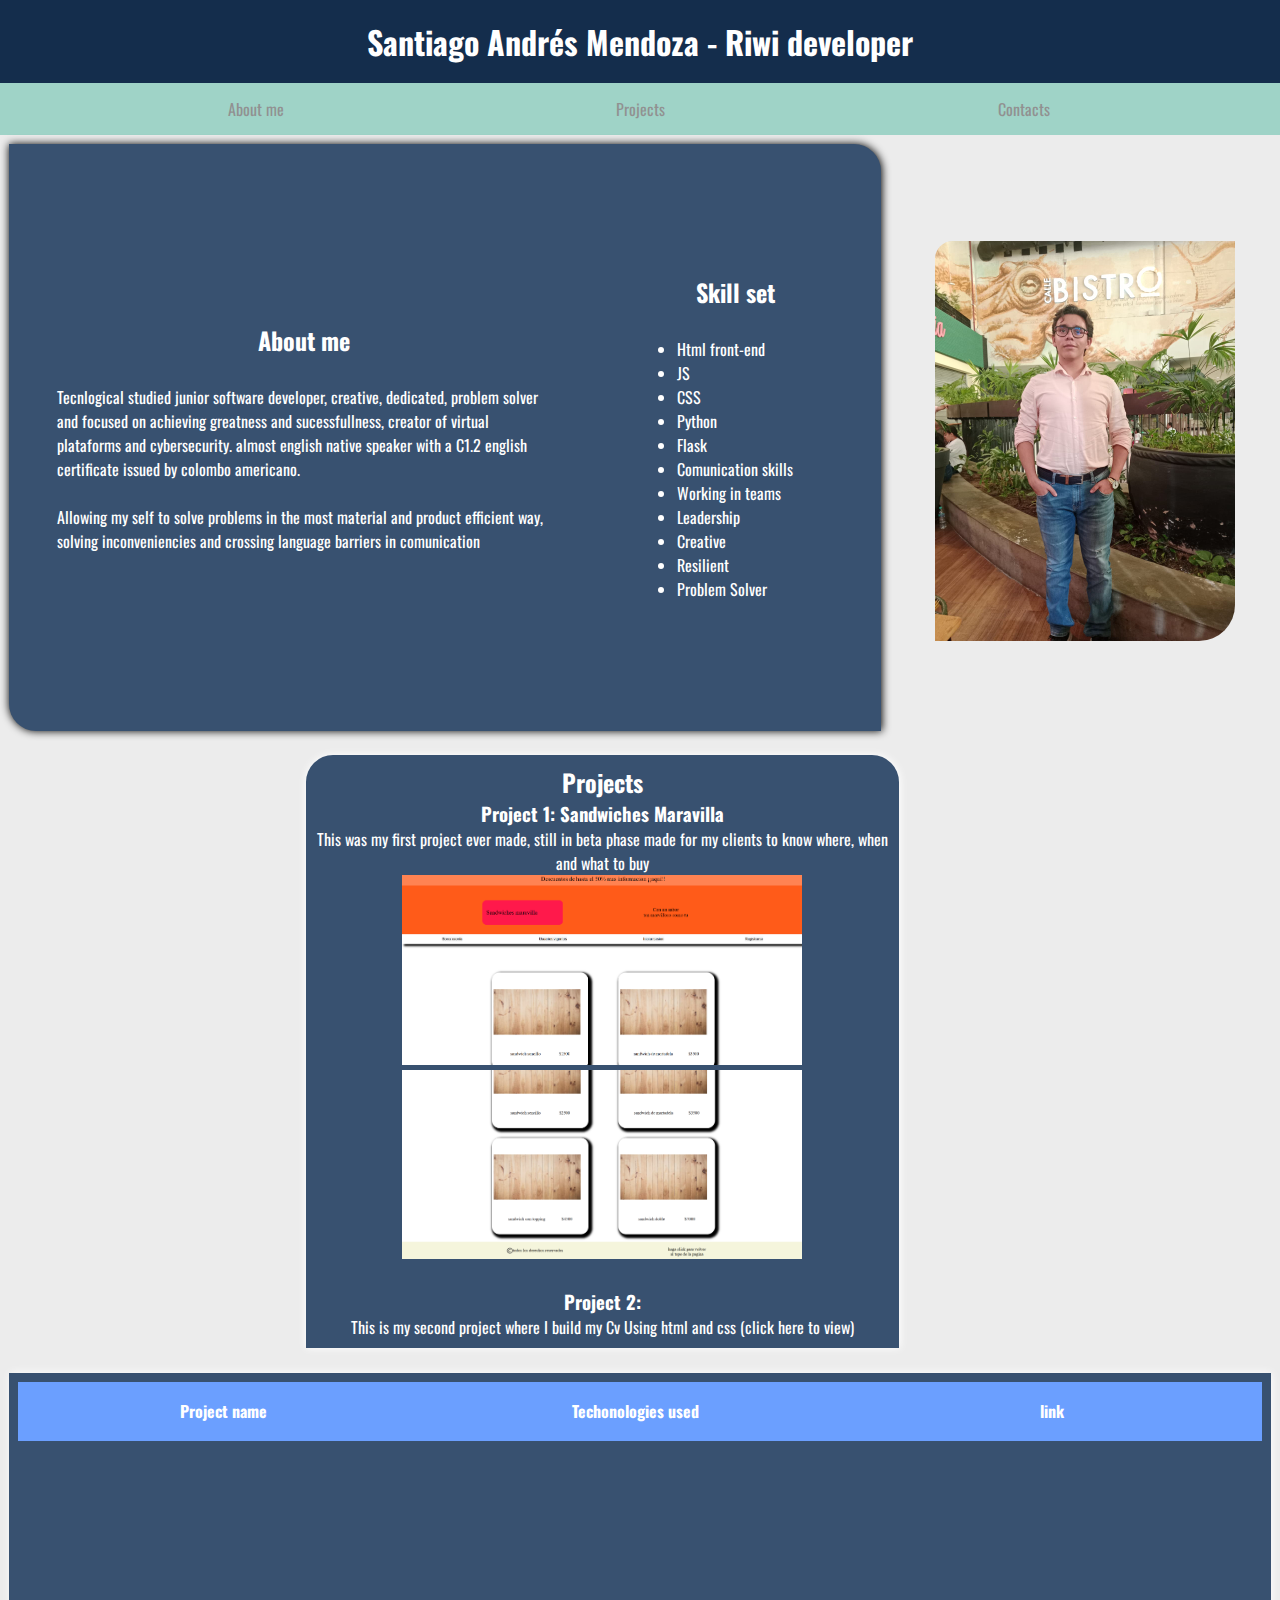
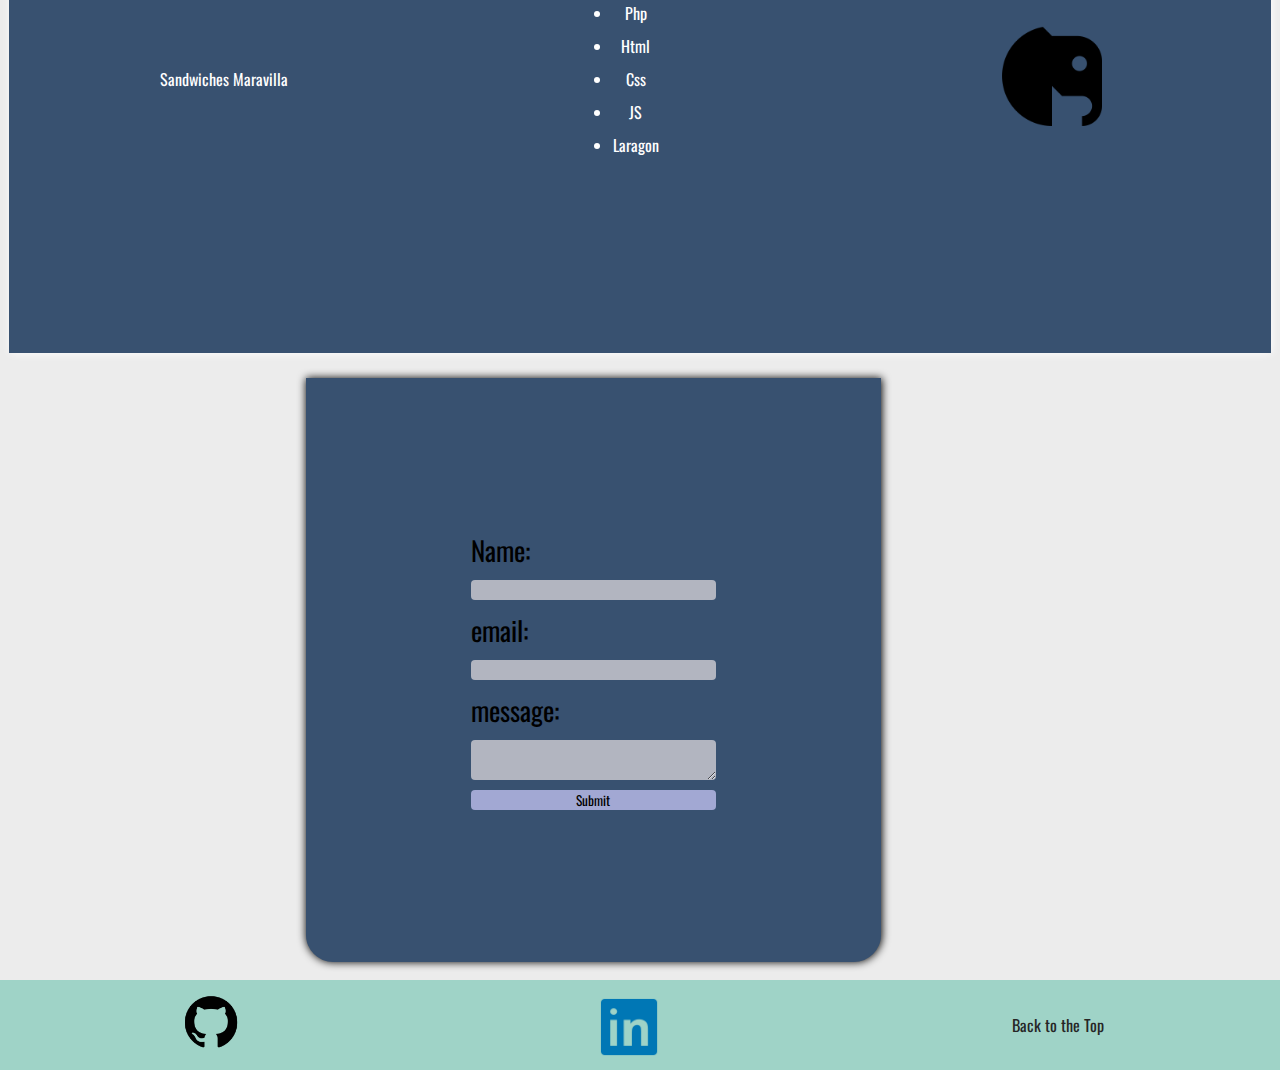
<file: Module 2/week 1/Poryect html CV/index.html>
<!DOCTYPE html>
<html lang="en">
<head>
    <meta charset="UTF-8">
    <meta name="viewport" content="width=device-width, initial-scale=1.0">
    <link rel="stylesheet" href="./style.css">
    <title>My Personal Portafolio</title>
    <meta name="description" content="Personal Portafolio of Santiago Mendoza as a Riwi developer">
</head>
<body>
    <header>

        <h1>Santiago Andrés Mendoza - Riwi developer</h1>
        <nav class="nav_bar">
            <a href="#aboutme">About me</a>
            <a href="#Projects">Projects</a>
            <a href="#Bottom">Contacts</a>

        </nav>
    </header>

    <main>


        <div class = "pfp">
            <img  src="./assets/cv_img.jpg" alt="Santiago Mendoza" height="400">
        </div>
        
        <section class="section1">
            <div class="content_grid">

                <div  id= "insider_main" class="content_box">
                    <h2 id="aboutme">About me</h2>
                    <p>Tecnlogical studied junior software developer, creative, dedicated, problem solver and focused on achieving greatness and sucessfullness, creator of virtual plataforms and cybersecurity.
                        almost english native speaker with a C1.2 english certificate issued by colombo americano.
                    </p>
                    <br>
                    <p>
                        Allowing my self to solve problems in the most material and product efficient way, solving inconveniencies and crossing language barriers in comunication
                    </p>
                </div>

                <div id="insider_main2" class="content_box">
                
                    <h2 id="aboutme2">Skill set</h2>
                    <ul>
                        <li>Html front-end</li>
                        <li>JS</li>
                        <li>CSS</li>
                        <li>Python</li>
                        <li>Flask</li>
                        <li>Comunication skills</li>
                        <li>Working in teams</li>
                        <li>Leadership</li>
                        <li>Creative</li>
                        <li>Resilient</li>
                        <li>Problem Solver</li>
                    </ul>
                
                    </div>
                


            
                
                
                
            </div>
        </section>

        <section  id="insider_main3" class="content_box">
            <h2 id="Projects">Projects</h2>
            <div class="content_container">
                <div>
                    <h3>Project 1: Sandwiches Maravilla</h3>
                    <div>
                        <p class="1st_text">This was my first project ever made, still in beta phase made for my clients to know where, when and what to buy</p>
                        <img src="./assets/project_bottom.png" alt="Top of the page project" width="400">
                        <img src="./assets/project_top.png" alt="Bottom of the page project" width="400">
                    </div>
                </div>
                <br>
                <div>
                    <h3>Project 2:</h3>
                    <p>This  is my second project where I build my Cv Using html and css (click <a href="#top">here</a> to view)</p>
                </div>
                

                </div>
        </section>

        <section class="section2">
            <div>
                <table id = "the_table" class="main_table">
                    
                    <tr>
                        <th>Project name</th>
                        <th>Techonologies used</th>
                        <th>link</th>
                    </tr>
                    <tr>
                        <td id="content_class4" class = "content_table">Sandwiches Maravilla</td>
                        <td id="content_class3" class = "content_table">
                            <ul>
                                <li class="elements1">Php</li>
                                <li class="elements2">Html</li>
                                <li class="elements3">Css</li>
                                <li class="elements4">JS</li>
                                <li class="elements5">Laragon</li>
                            </ul>
                        </td>
                        <td id="content_class2" class = "content_table"><a href="#" target="_blank"><img src="./assets/php_elephant_icon_124889.png" alt="php logo" width="100"></a></td>
                    </tr>
                    

                    
                </table>
            </div>
        </section>
        <section class="section3">
            <form action="/send" method="post" id="formulary_id">
                <label for="name">Name:</label>
                <input type="text" id="name" name="name" required>
                
            
                <label for="email">email:</label>
                <input type="text" id="email" name="email"  required >
                
            
                <label for="message">message:</label>
                <textarea type="text" id="message" name="message" required></textarea>

                <input type="submit" name="submit" id="submit_button">
            </form>
        </section>
    </main>
    
    <footer id="Bottom">
        <p class="bottom1"><a href="https://github.com/Windtheking" target="_blank"><img src="./assets/github_git_icon_145985.png" alt="" height="70"></a></p>
        <p class="bottom2"><a href="www.linkedin.com/in/santiag0-m3ndoza" target="_blank"><img src="./assets/in_linked_linkedin_media_social_icon_124259.png" alt="" height="60"></a></p>
        <p class="bottom3"><a href="#top">Back to the Top</a></p>
    </footer>
    
    <script src="./logic.js"></script>
</body>
</html>
</file>
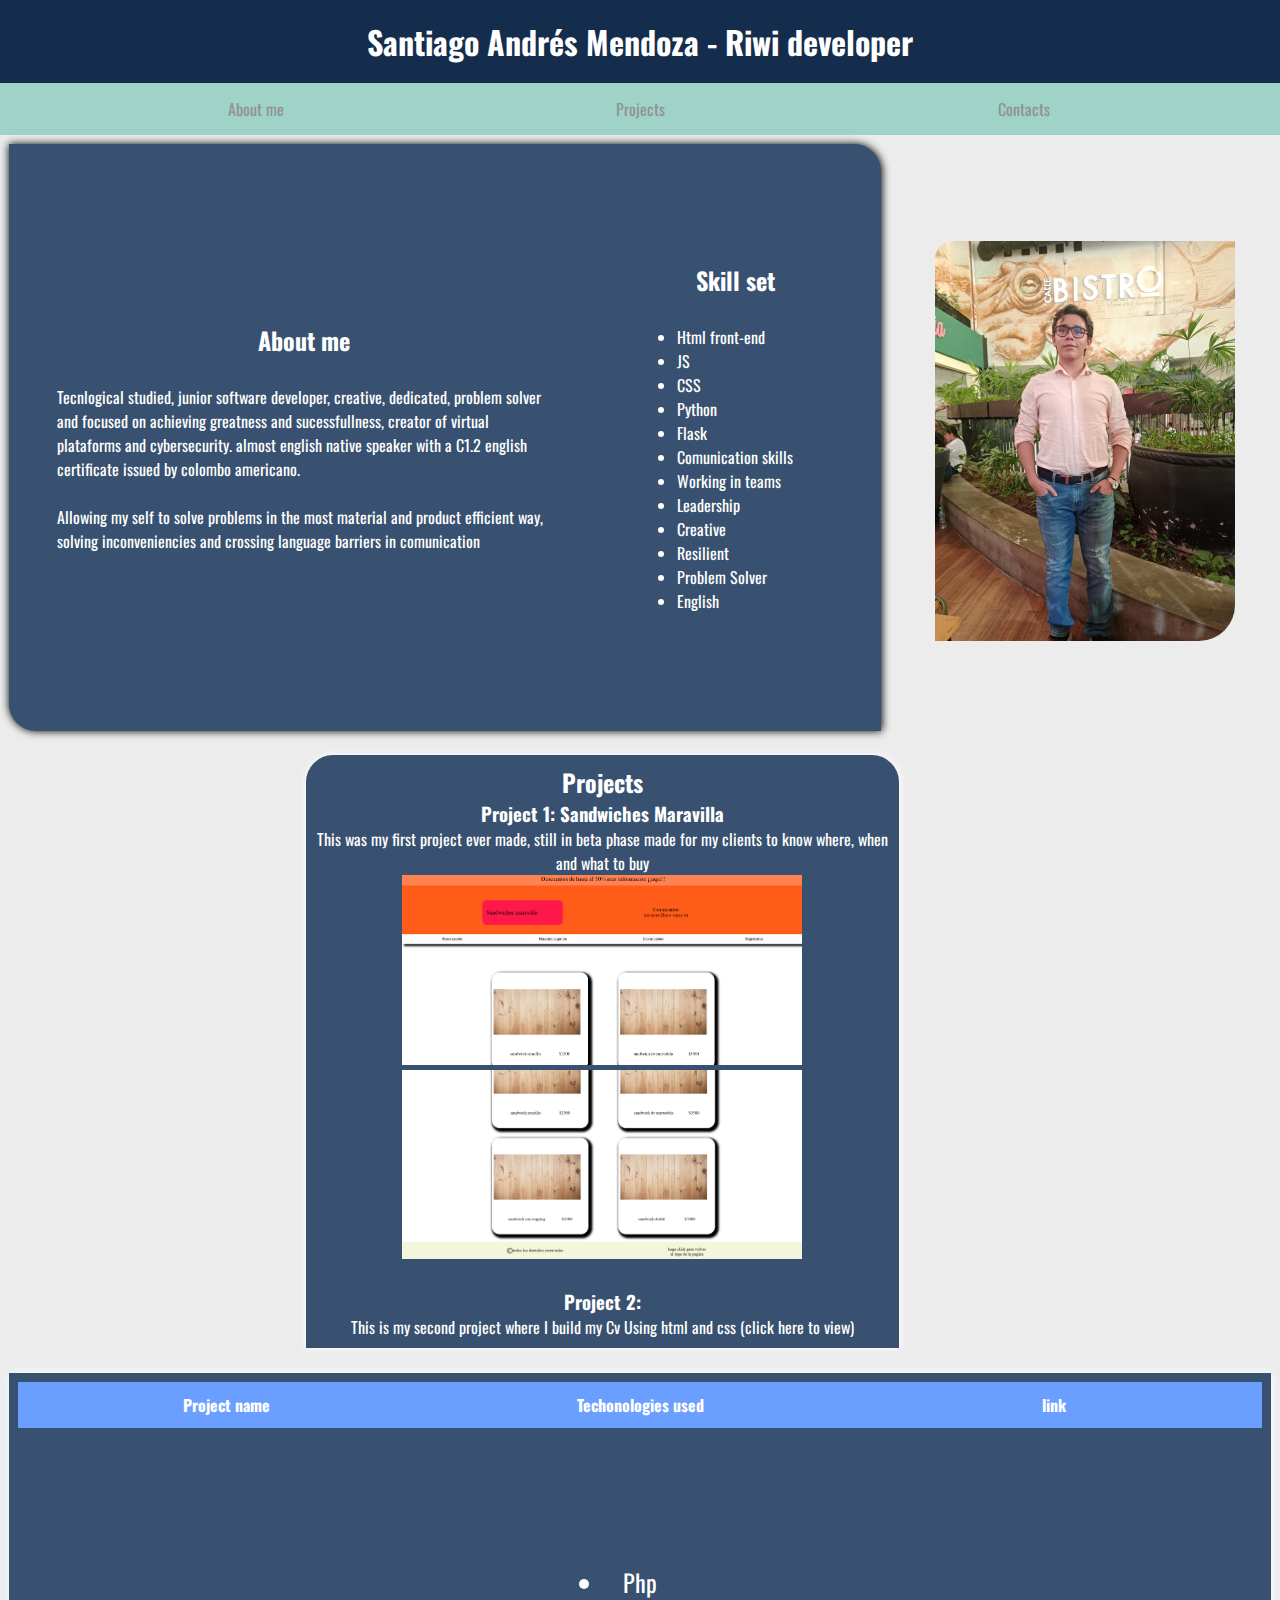
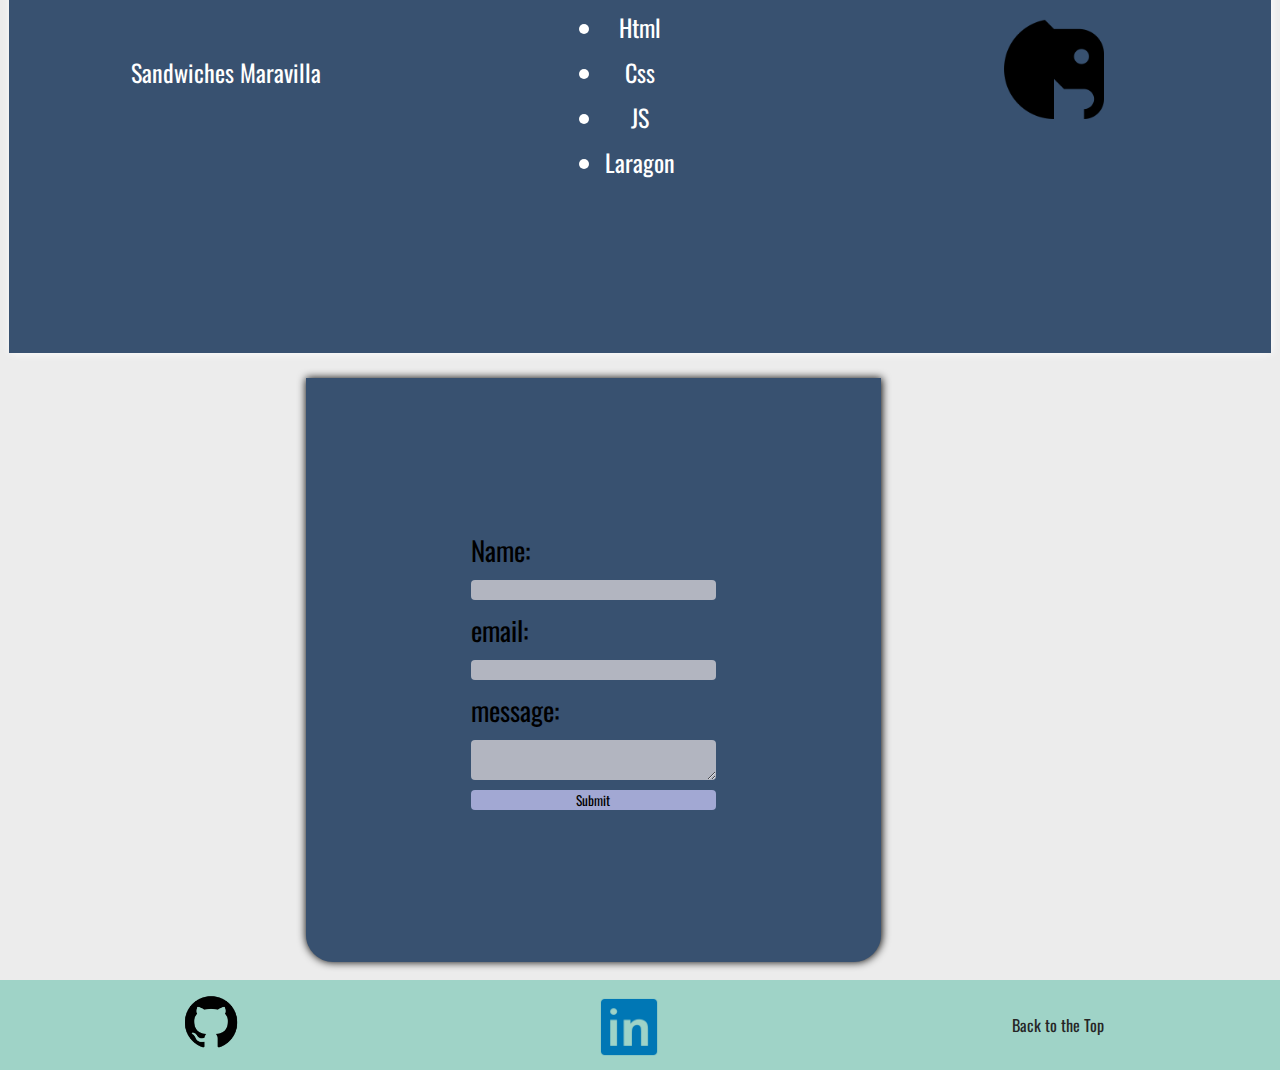
<file: Module 2/week 2/Poryect html CV (Css ninja)/index.html>
<!DOCTYPE html>
<html lang="en">
<head>
    <meta charset="UTF-8">
    <meta name="viewport" content="width=device-width, initial-scale=1.0">
    <link rel="stylesheet" href="./ninjastyle.css">
    <title>Css ninja</title>
    <meta name="description" content="Personal Portafolio of Santiago Mendoza as a Riwi developer">
</head>
<body>

    <!--Header for presentation of the coder and a nav bar for browsing -->
    <header>

        <h1>Santiago Andrés Mendoza - Riwi developer</h1>
        <nav class="nav_bar">
            <a href="#aboutme">About me</a>
            <a href="#Projects">Projects</a>
            <a href="#Bottom">Contacts</a>

        </nav>
    </header>

    <!--Main for content inside the CV -->
    <main>

        <!-- curriculum vitae profile picture-->
        <div class = "pfp">
            <img  src="./assets/cv_img.jpg" alt="Santiago Mendoza" height="400">
        </div>
        
        <!-- about me section for important information-->
        <section class="section1">


            <div class="content_grid">
                <!-- Information about my especialities and personality-->
                <div  id= "insider_main" class="content_box">
                    <h2 id="aboutme">About me</h2>
                    <p>Tecnlogical studied, junior software developer, creative, dedicated, problem solver and focused on achieving greatness and sucessfullness, creator of virtual plataforms and cybersecurity.
                        almost english native speaker with a C1.2 english certificate issued by colombo americano.
                    </p>
                    <br>
                    <p>
                        Allowing my self to solve problems in the most material and product efficient way, solving inconveniencies and crossing language barriers in comunication
                    </p>
                </div>
                <!-- List of known technlogies -->
                <div id="insider_main2" class="content_box">
                
                    <h2 id="aboutme2">Skill set</h2>
                    <ul>
                        <li>Html front-end</li>
                        <li>JS</li>
                        <li>CSS</li>
                        <li>Python</li>
                        <li>Flask</li>
                        <li>Comunication skills</li>
                        <li>Working in teams</li>
                        <li>Leadership</li>
                        <li>Creative</li>
                        <li>Resilient</li>
                        <li>Problem Solver</li>
                        <li>English</li>
                    </ul>
                    </div>
                


            
                
                
                
            </div>
        </section>

        <!-- Insider section, Section for done projects and a little explpanation-->
        <section  id="insider_main3" class="content_box">
            <h2 id="Projects">Projects</h2>
            <div class="content_container">
                <div>
                    <h3 id="second_h3">Project 1: Sandwiches Maravilla</h3>
                    <div>
                        <p class="1st_text">This was my first project ever made, still in beta phase made for my clients to know where, when and what to buy</p>
                        <img src="./assets/project_bottom.png" alt="Top of the page project" width="400">
                        <img src="./assets/project_top.png" alt="Bottom of the page project" width="400">
                    </div>
                </div>
                <br>
                <div>
                    <h3>Project 2:</h3>
                    <p>This  is my second project where I build my Cv Using html and css (click <a href="#top">here</a> to view)</p>
                </div>
                

                </div>
        </section>

        <!--Table for projects and tools used for them-->
        <section class="section2">
            <div>  
                <table id = "the_table" class="main_table">
                    <!-- table composition -->
                    <tr>
                        <th>Project name</th>
                        <th>Techonologies used</th>
                        <th>link</th>
                    </tr>

                    <!--List of tools used for the project-->
                    <tr>
                        <td id="content_class4" class = "content_table">Sandwiches Maravilla</td>
                        <td id="content_class3" class = "content_table">
                            <ul>
                                <li class="elements1">Php</li>
                                <li class="elements2">Html</li>
                                <li class="elements3">Css</li>
                                <li class="elements4">JS</li>
                                <li class="elements5">Laragon</li>
                            </ul>
                        </td>
                        <td id="content_class2" class = "content_table"><a href="#" target="_blank"><img src="./assets/php_elephant_icon_124889.png" alt="php logo" width="100"></a></td>
                    </tr>
                    

                    
                </table>
            </div>
        </section>

        <!-- Message section, for contacting porpouses-->
        <section class="section3">
            <form action="/send" method="post" id="formulary_id">
                <label for="name">Name:</label>
                <input type="text" id="name" name="name" required>
                
            
                <label for="email">email:</label>
                <input type="text" id="email" name="email"  required >
                
            
                <label for="message">message:</label>
                <textarea type="text" id="message" name="message" required></textarea>

                <input type="submit" name="submit" id="submit_button">
            </form>
        </section>
    </main>
    
    <!-- Footer for acces to my social media-->
    <footer id="Bottom">
        <p class="bottom1"><a href="https://github.com/Windtheking" target="_blank"><img src="./assets/github_git_icon_145985.png" alt="" height="70"></a></p>
        <p class="bottom2"><a href="www.linkedin.com/in/santiag0-m3ndoza" target="_blank"><img src="./assets/in_linked_linkedin_media_social_icon_124259.png" alt="" height="60"></a></p>
        <p class="bottom3"><a href="#top">Back to the Top</a></p>
    </footer>
    

    <!--Not working js file -->
    <script src="./logic.js"></script>
</body>
</html>
</file>
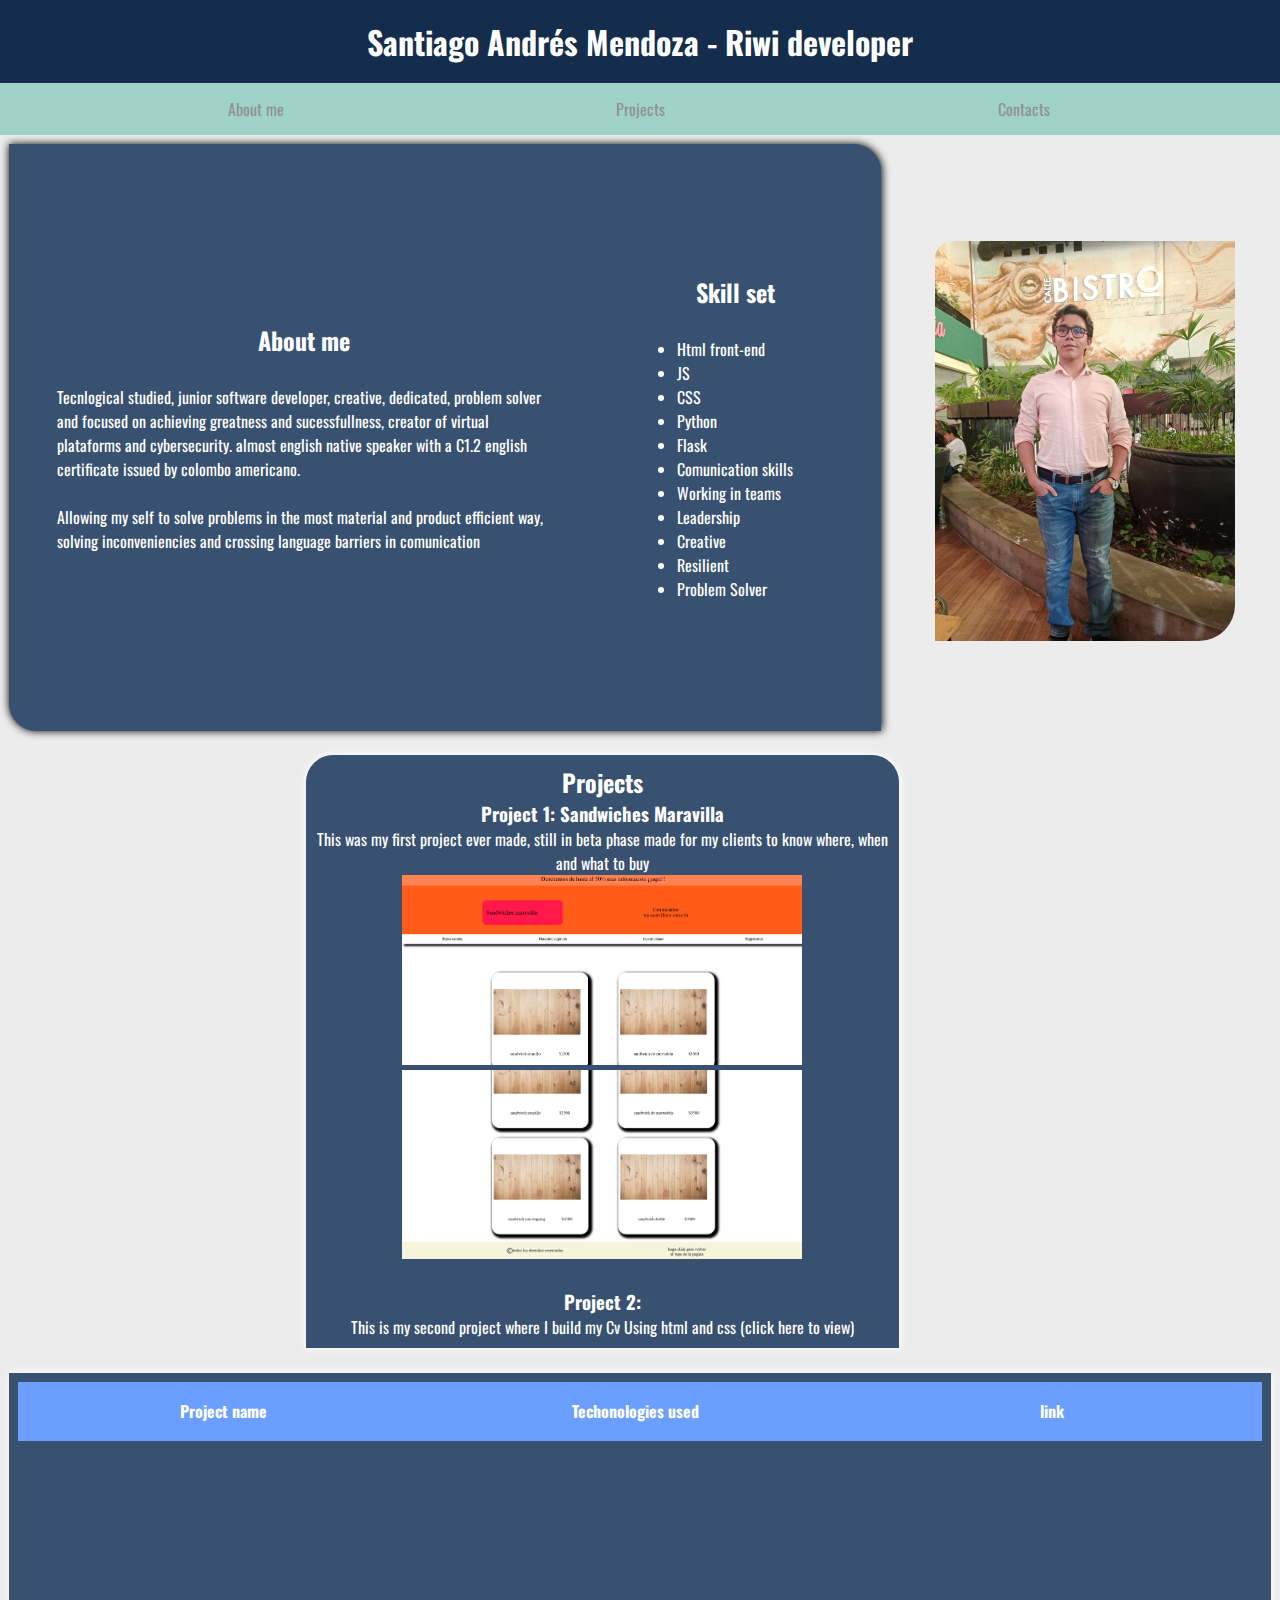
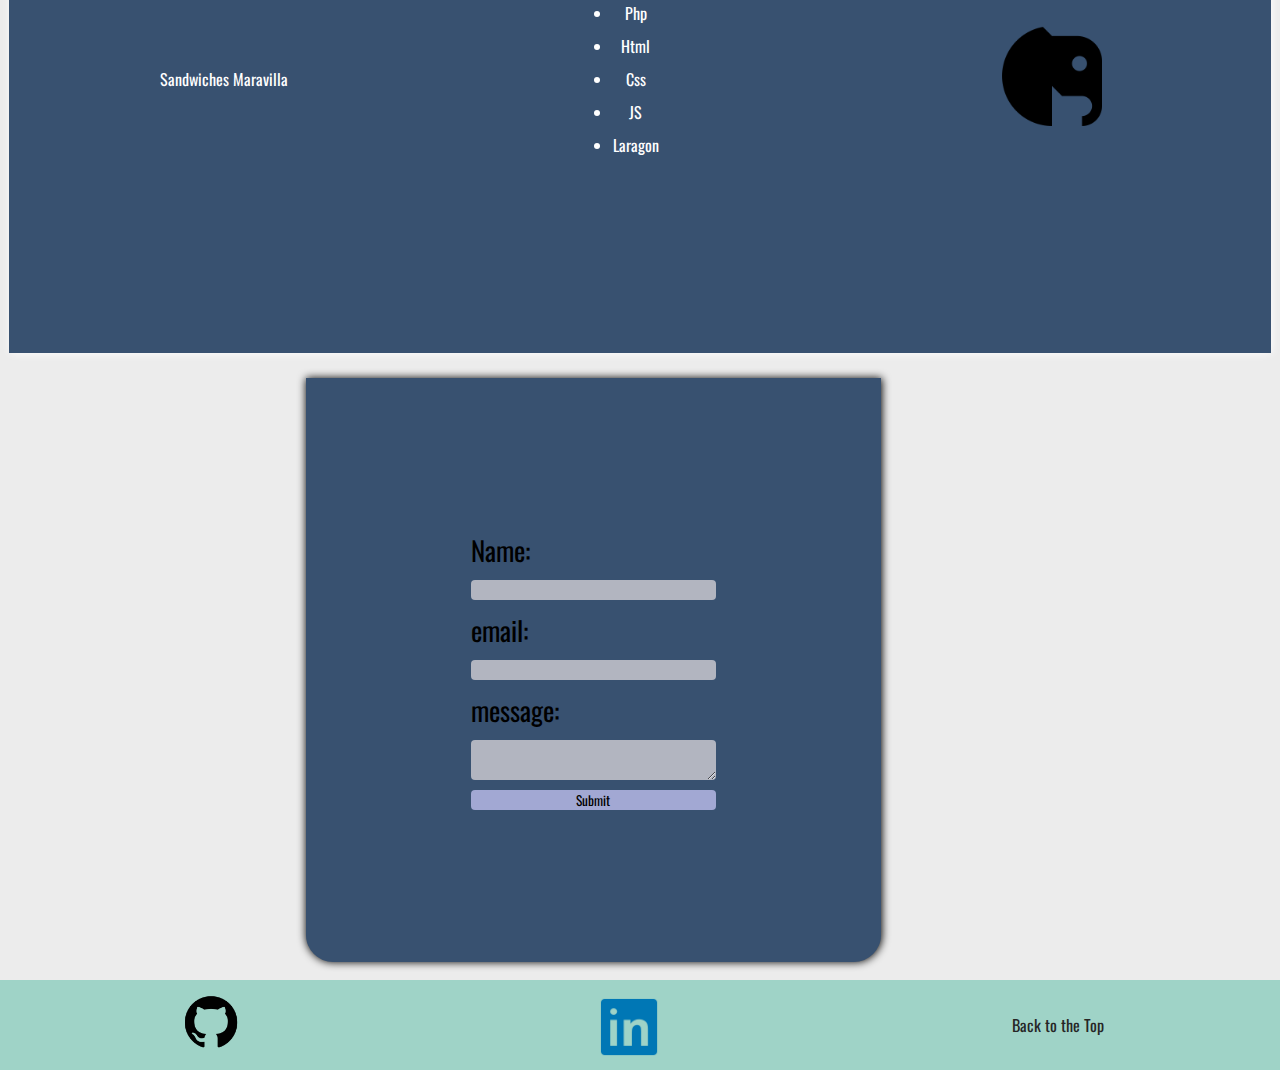
<file: Module 2/week 2/Poryect html CV/index.html>
<!DOCTYPE html>
<html lang="en">
<head>
    <meta charset="UTF-8">
    <meta name="viewport" content="width=device-width, initial-scale=1.0">
    <link rel="stylesheet" href="./style.css">
    <title>My Personal Portafolio</title>
    <meta name="description" content="Personal Portafolio of Santiago Mendoza as a Riwi developer">
</head>
<body>

    <!--Header for presentation of the coder and a nav bar for browsing -->
    <header>

        <h1>Santiago Andrés Mendoza - Riwi developer</h1>
        <nav class="nav_bar">
            <a href="#aboutme">About me</a>
            <a href="#Projects">Projects</a>
            <a href="#Bottom">Contacts</a>

        </nav>
    </header>

    <!--Main for content inside the CV -->
    <main>

        <!-- curriculum vitae profile picture-->
        <div class = "pfp">
            <img  src="./assets/cv_img.jpg" alt="Santiago Mendoza" height="400">
        </div>
        
        <!-- about me section for important information-->
        <section class="section1">


            <div class="content_grid">
                <!-- Information about my especialities and personality-->
                <div  id= "insider_main" class="content_box">
                    <h2 id="aboutme">About me</h2>
                    <p>Tecnlogical studied, junior software developer, creative, dedicated, problem solver and focused on achieving greatness and sucessfullness, creator of virtual plataforms and cybersecurity.
                        almost english native speaker with a C1.2 english certificate issued by colombo americano.
                    </p>
                    <br>
                    <p>
                        Allowing my self to solve problems in the most material and product efficient way, solving inconveniencies and crossing language barriers in comunication
                    </p>
                </div>
                <!-- List of known technlogies -->
                <div id="insider_main2" class="content_box">
                
                    <h2 id="aboutme2">Skill set</h2>
                    <ul>
                        <li>Html front-end</li>
                        <li>JS</li>
                        <li>CSS</li>
                        <li>Python</li>
                        <li>Flask</li>
                        <li>Comunication skills</li>
                        <li>Working in teams</li>
                        <li>Leadership</li>
                        <li>Creative</li>
                        <li>Resilient</li>
                        <li>Problem Solver</li>
                    </ul>
                    </div>
                


            
                
                
                
            </div>
        </section>

        <!-- Insider section, Section for done projects and a little explpanation-->
        <section  id="insider_main3" class="content_box">
            <h2 id="Projects">Projects</h2>
            <div class="content_container">
                <div>
                    <h3>Project 1: Sandwiches Maravilla</h3>
                    <div>
                        <p class="1st_text">This was my first project ever made, still in beta phase made for my clients to know where, when and what to buy</p>
                        <img src="./assets/project_bottom.png" alt="Top of the page project" width="400">
                        <img src="./assets/project_top.png" alt="Bottom of the page project" width="400">
                    </div>
                </div>
                <br>
                <div>
                    <h3>Project 2:</h3>
                    <p>This  is my second project where I build my Cv Using html and css (click <a href="#top">here</a> to view)</p>
                </div>
                

                </div>
        </section>

        <!--Table for projects and tools used for them-->
        <section class="section2">
            <div>  
                <table id = "the_table" class="main_table">
                    <!-- table composition -->
                    <tr>
                        <th>Project name</th>
                        <th>Techonologies used</th>
                        <th>link</th>
                    </tr>

                    <!--List of tools used for the project-->
                    <tr>
                        <td id="content_class4" class = "content_table">Sandwiches Maravilla</td>
                        <td id="content_class3" class = "content_table">
                            <ul>
                                <li class="elements1">Php</li>
                                <li class="elements2">Html</li>
                                <li class="elements3">Css</li>
                                <li class="elements4">JS</li>
                                <li class="elements5">Laragon</li>
                            </ul>
                        </td>
                        <td id="content_class2" class = "content_table"><a href="#" target="_blank"><img src="./assets/php_elephant_icon_124889.png" alt="php logo" width="100"></a></td>
                    </tr>
                    

                    
                </table>
            </div>
        </section>

        <!-- Message section, for contacting porpouses-->
        <section class="section3">
            <form action="/send" method="post" id="formulary_id">
                <label for="name">Name:</label>
                <input type="text" id="name" name="name" required>
                
            
                <label for="email">email:</label>
                <input type="text" id="email" name="email"  required >
                
            
                <label for="message">message:</label>
                <textarea type="text" id="message" name="message" required></textarea>

                <input type="submit" name="submit" id="submit_button">
            </form>
        </section>
    </main>
    
    <!-- Footer for acces to my social media-->
    <footer id="Bottom">
        <p class="bottom1"><a href="https://github.com/Windtheking" target="_blank"><img src="./assets/github_git_icon_145985.png" alt="" height="70"></a></p>
        <p class="bottom2"><a href="www.linkedin.com/in/santiag0-m3ndoza" target="_blank"><img src="./assets/in_linked_linkedin_media_social_icon_124259.png" alt="" height="60"></a></p>
        <p class="bottom3"><a href="#top">Back to the Top</a></p>
    </footer>
    

    <!--Not working js file -->
    <script src="./logic.js"></script>
</body>
</html>
</file>
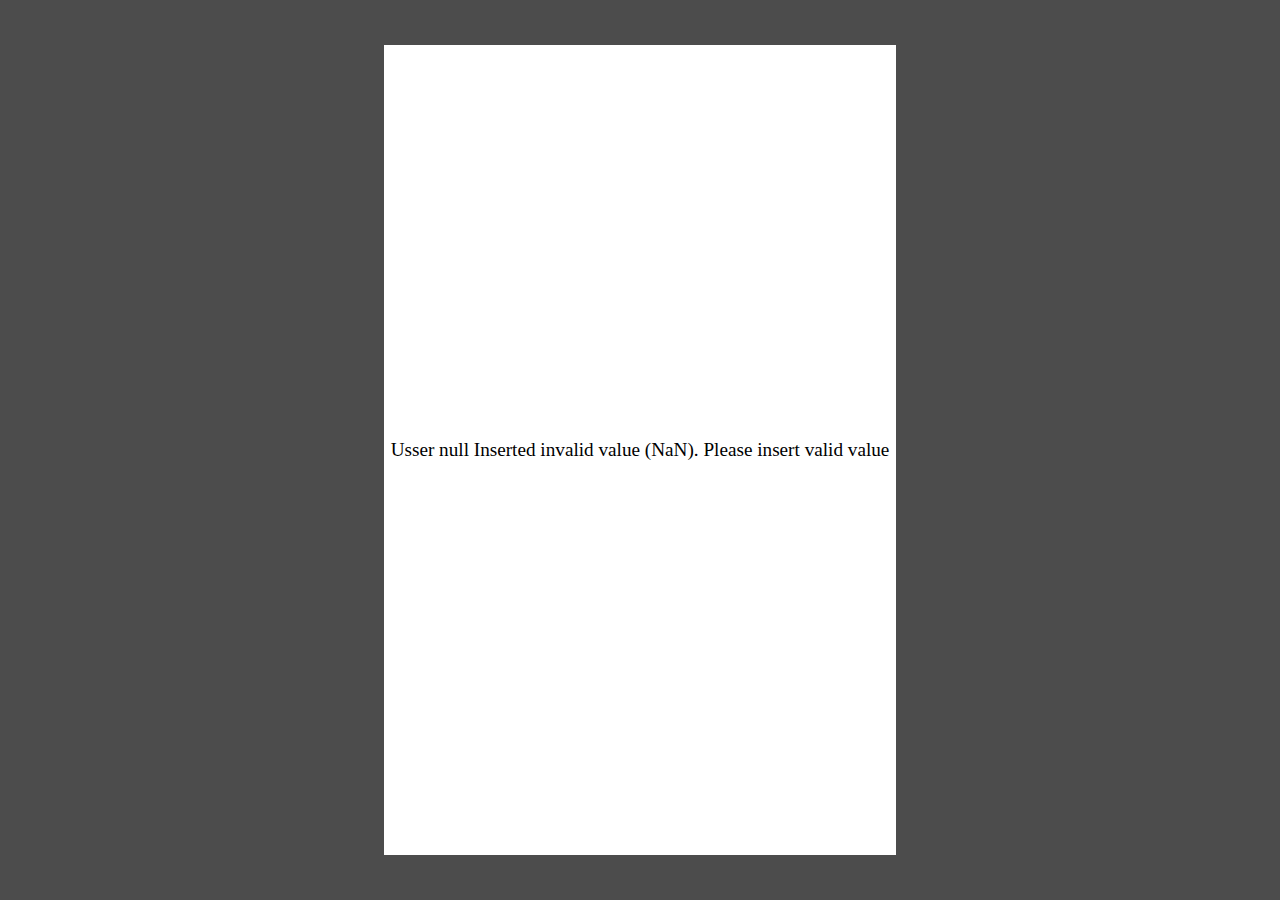
<file: Module 2/week1 JS/Java Script project/index.html>
<!DOCTYPE html>
<html lang="en">
<head>
    <meta charset="UTF-8">
    <meta name="viewport" content="width=device-width, initial-scale=1.0">
    <link rel="stylesheet" href="./style.css">
    <title>Document</title>
</head>
<body id="Main_square">
    <form action=""></form>

    <script src="./project.js"></script>
</body>
</html>
</file>
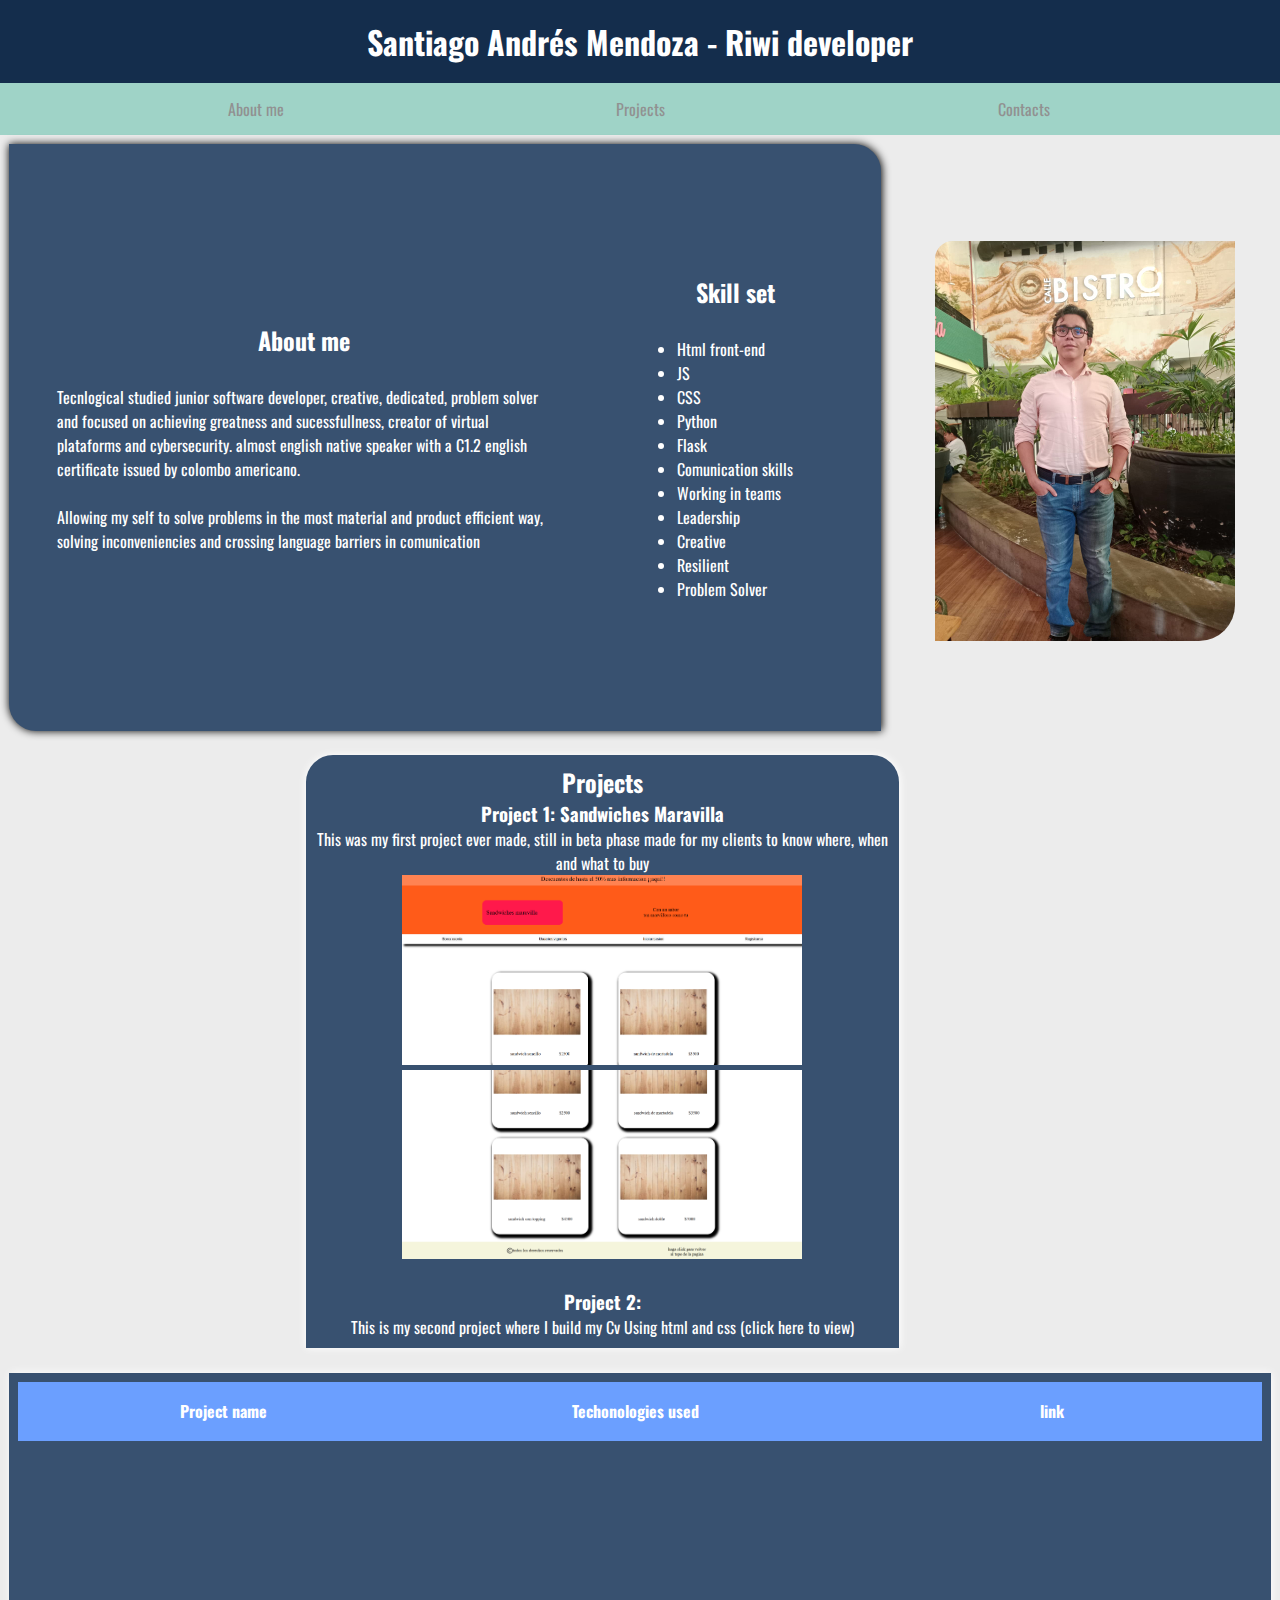
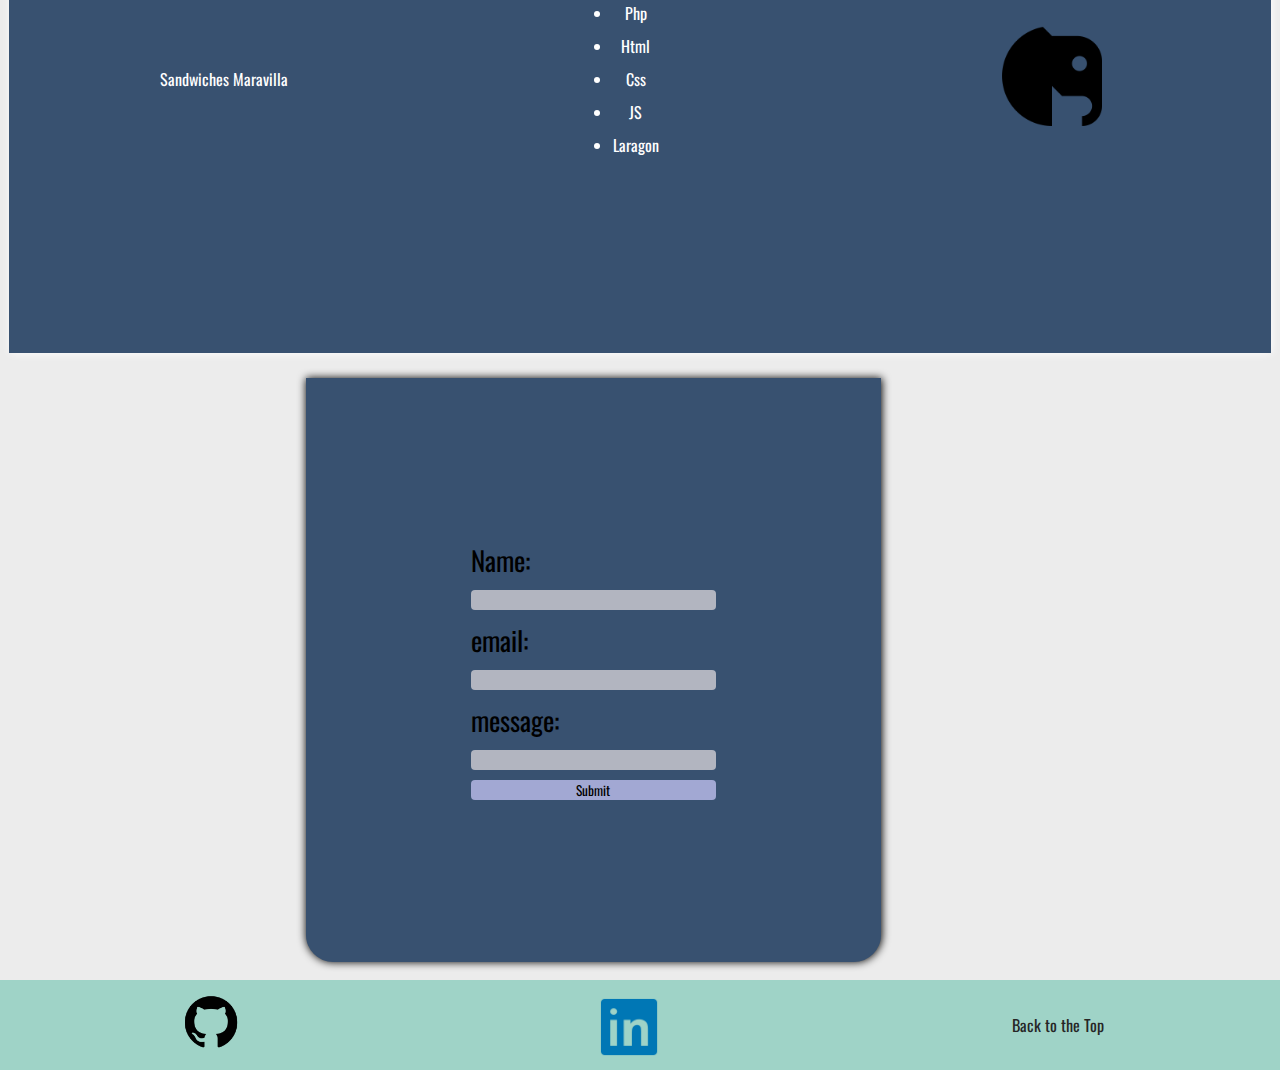
<file: Modulo 2/Semana 1/Poryect html CV/index.html>
<!DOCTYPE html>
<html lang="en">
<head>
    <meta charset="UTF-8">
    <meta name="viewport" content="width=device-width, initial-scale=1.0">
    <link rel="stylesheet" href="./style.css">
    <title>My Personal Portafolio</title>
    <meta name="description" content="Personal Portafolio of Santiago Mendoza as a Riwi developer">
</head>
<body>
    <header>

        <h1>Santiago Andrés Mendoza - Riwi developer</h1>
        <nav class="nav_bar">
            <a href="#aboutme">About me</a>
            <a href="#Projects">Projects</a>
            <a href="#Bottom">Contacts</a>

        </nav>
    </header>

    <main>


        <div class = "pfp">
            <img  src="./assets/cv_img.jpg" alt="Santiago Mendoza" height="400">
        </div>
        
        <section class="section1">
            <div class="content_grid">

                <div  id= "insider_main" class="content_box">
                    <h2 id="aboutme">About me</h2>
                    <p>Tecnlogical studied junior software developer, creative, dedicated, problem solver and focused on achieving greatness and sucessfullness, creator of virtual plataforms and cybersecurity.
                        almost english native speaker with a C1.2 english certificate issued by colombo americano.
                    </p>
                    <br>
                    <p>
                        Allowing my self to solve problems in the most material and product efficient way, solving inconveniencies and crossing language barriers in comunication
                    </p>
                </div>

                <div id="insider_main2" class="content_box">
                
                    <h2 id="aboutme2">Skill set</h2>
                    <ul>
                        <li>Html front-end</li>
                        <li>JS</li>
                        <li>CSS</li>
                        <li>Python</li>
                        <li>Flask</li>
                        <li>Comunication skills</li>
                        <li>Working in teams</li>
                        <li>Leadership</li>
                        <li>Creative</li>
                        <li>Resilient</li>
                        <li>Problem Solver</li>
                    </ul>
                
                    </div>
                


            
                
                
                
            </div>
        </section>

        <section  id="insider_main3" class="content_box">
            <h2 id="Projects">Projects</h2>
            <div class="content_container">
                <div>
                    <h3>Project 1: Sandwiches Maravilla</h3>
                    <div>
                        <p class="1st_text">This was my first project ever made, still in beta phase made for my clients to know where, when and what to buy</p>
                        <img src="./assets/Screenshot 2025-07-01 065050.png" alt="Top of the page project" width="400">
                        <img src="./assets/Screenshot 2025-07-01 065040.png" alt="Bottom of the page project" width="400">
                    </div>
                </div>
                <br>
                <div>
                    <h3>Project 2:</h3>
                    <p>This  is my second project where I build my Cv Using html and css (click <a href="#top">here</a> to view)</p>
                </div>
                

                </div>
        </section>

        <section class="section2">

            
            
            <div>
                <table id = "the_table" class="main_table" border = "1">
                    
                    <tr>
                        <th>Project name</th>
                        <th>Techonologies used</th>
                        <th>link</th>
                    </tr>
                    <tr>
                        <td id="content_class4" class = "content_table">Sandwiches Maravilla</td>
                        <td id="content_class3" class = "content_table">
                            <ul>
                                <li class="elements1">Php</li>
                                <li class="elements2">Html</li>
                                <li class="elements3">Css</li>
                                <li class="elements4">JS</li>
                                <li class="elements5">Laragon</li>
                            </ul>
                        </td>
                        <td id="content_class2" class = "content_table"><a href="#" target="_blank"><img src="./assets/php_elephant_icon_124889.png" alt="php logo" width="100"></a></td>
                    </tr>
                    

                    
                </table>
            </div>
        </section>
        <section class="section3">
            <form action="/send" method="post" id="formulary_id">
                <label for="name">Name:</label>
                <input type="text" id="name" name="name" required>
                
            
                <label for="email">email:</label>
                <input type="text" id="email" name="email"  required >
                
            
                <label for="message">message:</label>
                <input type="text" id="message" name="message" required>

                <input type="submit" name="submit" id="submit_button">
            </form>
        </section>
    </main>
    
    <footer id="Bottom">
        <p class="bottom1"><a href="https://github.com/Windtheking" target="_blank"><img src="./assets/github_git_icon_145985.png" alt="" height="70"></a></p>
        <p class="bottom2"><a href="www.linkedin.com/in/santiag0-m3ndoza" target="_blank"><img src="./assets/in_linked_linkedin_media_social_icon_124259.png" alt="" height="60"></a></p>
        <p class="bottom3"><a href="#top">Back to the Top</a></p>
    </footer>
    
</body>
<script src="./logic.js"></script>
</html>
</file>
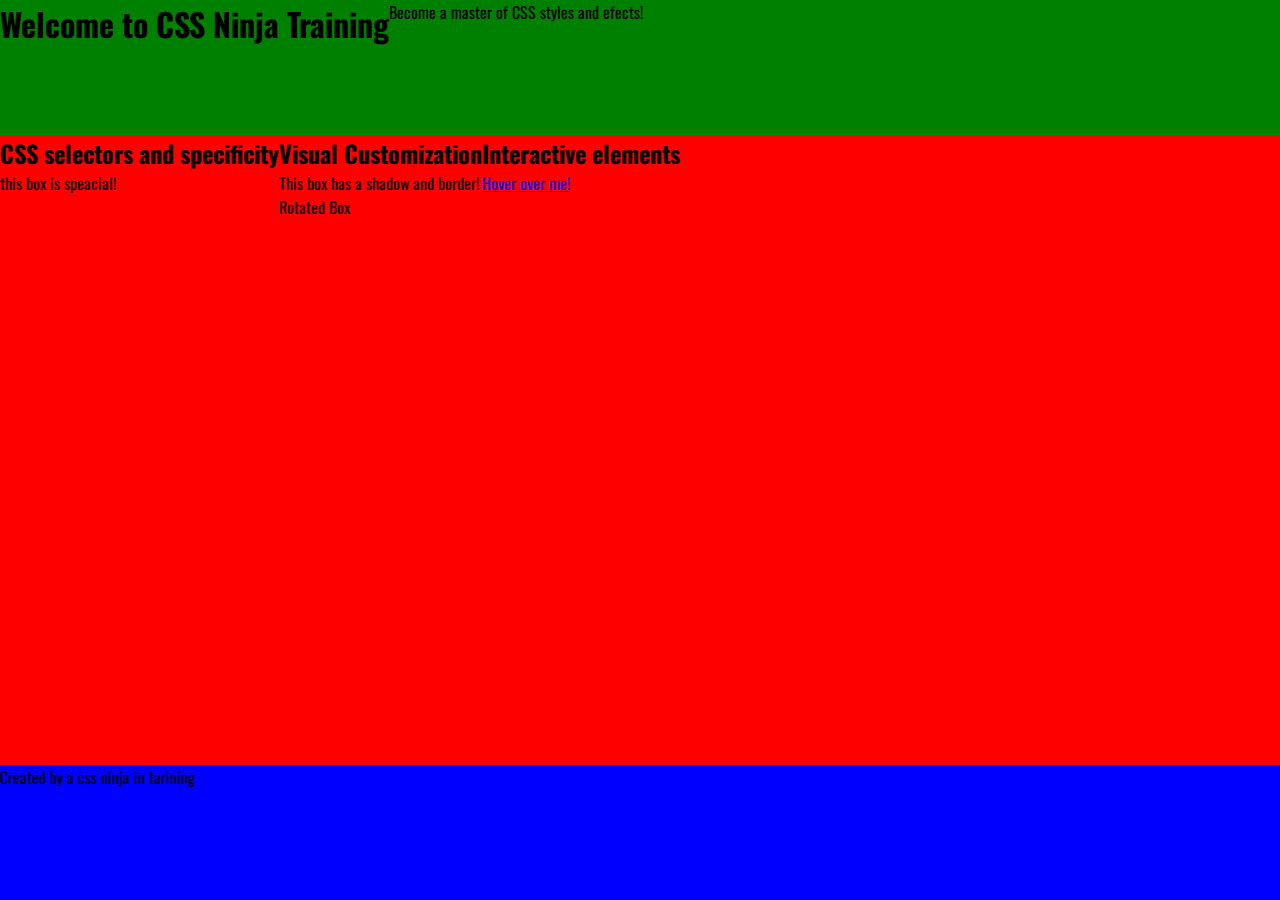
<file: Module 2/week 2/proyect html css ninja/css ninja.html>
<!DOCTYPE html>
<html lang="en">
<head>
    <meta charset="UTF-8">
    <meta name="viewport" content="width=device-width, initial-scale=1.0">
    <title>CSS Ninja</title>
    <link rel="stylesheet" href="style.css">
</head>
<body>
    <header>
        <h1>Welcome to CSS Ninja Training</h1>
        <p>Become a master of CSS styles and efects!</p>
    </header>

    <main>
        <section class="content">
            <h2>CSS selectors and specificity</h2>
            <div class="box_highlight" id="special">this box is speacial!</div>
        </section>

        <section class = "visual-effects">
            <h2>Visual Customization</h2>
            <div class="box">This box has a shadow and border!</div>
            <div class="rotate-box">Rotated Box</div>
        </section>

        <section class ="interactivity">
            <h2>Interactive elements</h2>
            <a href="#">Hover over me!</a>
        </section>
    </main>
    
    <footer>
        <p>Created by a css ninja in tarining</p>
    </footer>
</body>
</html>
</file>
<file: Module 2/week 1/Poryect html CV/style.css>
@import url('https://fonts.googleapis.com/css2?family=Cascadia+Code:ital,wght@0,200..700;1,200..700&family=Libertinus+Mono&family=Oswald:wght@200..700&display=swap');

*{
    box-sizing: border-box;
    margin: 0vh;
    padding: 0vh;
    font-family: "Oswald", sans-serif;
    font-optical-sizing: auto;
    font-style: normal;
}


header{
    display: flex;
    flex-direction: column;
    justify-content: center;
    align-items: center;
    font-family: "Cascadia Code", sans-serif;
    font-optical-sizing: auto;
    height: 15vh;
	background: #142d4c; 
    grid-row-start: 1;
    grid-row-end: 2;
    color: white;

    h1{
        display: flex;
        border-radius: 1vh;

        padding: 1vh;
        margin: 1vh;
    }

    .nav_bar{
        display: flex;
        width: 100%;
        height: 60%;
        justify-content: space-evenly;
        align-items: center;
	    background: #9fd3c7; 
        
        a{
            text-decoration: none;
            color: rgb(145, 145, 145);
            width: 20%;
            text-align: center;

        }

        a:hover{
            color: black;
            text-decoration: underline;
            box-shadow: 0vh 0vh 100vh 1vh;
            border: solid;
            border-top:none;
            border-bottom:none;
            border-radius: 1vh;
        }
    }
}

main{
    display: grid;
    grid-template-columns: 1fr 1fr 1fr  ;
    grid-template-rows: repeat(4, 1fr);
    grid-row-start: 2;
    grid-row-end: 3;
    background: #ececec; ;  
}


.pfp{
    display: flex;
    justify-content: center;
    align-items: center;
    grid-row-start: 1;
    grid-row-end: 2;
    grid-column-start: 4;
    grid-column-end: 5;
    padding: 5vh;
    flex-wrap: wrap;
    img{
        border-radius: 2vh 0 4vh 0;
        flex-wrap: wrap;
    }
}

.section1{
    grid-column-start: 1;
    grid-column-end: 4;
    grid-row-start: 1;
    grid-row-end: 2;
    flex-wrap: wrap;
    align-items: center;
    align-content:center;
    box-shadow: 0.1vh 0vh 1vh 0 ;
    margin: 1vh;
    border-radius: 0vh 3vh 0vh 3vh;
    height: 96%;
    background: #385170; 
    



    .content_grid{
        display: flex;
        flex-wrap: wrap;
        justify-content: space-around;
        align-items: center;     
        height: 80%;
        gap: 1vh;
        padding: 1vh;
        color: white;   
        
    
           
            #insider_main{
                display: flex;
                flex-direction: column;
                justify-content: center;
                align-items: center;
                padding: 1vh;
                width: 60%;

                #aboutme{
                    margin-bottom: 3vh;
                }
            }
        
            #insider_main2{
                display: flex;
                width: 25%;
                height: 80%;
                flex-direction: column;
                justify-content: center;
                align-items: center;
                padding: 1vh;
                
                #aboutme2{
                    margin-bottom: 3vh;
                }
            }
        }
    
    }
    
    
    #insider_main3{
        display: flex;
        flex-direction: column;
        width: 100%;
        grid-column-start: 2;
        grid-column-end: 4;
        grid-row-start: 2;
        grid-row-end: 3;
        justify-content: center;
        align-items: center;
        text-align: center;
        border-radius: 3vh 3vh 0vh 0vh;
        box-shadow: 0.1vh 0vh 1vh 0 ;
        padding: 1vh;
        margin: 1vh;
        background: #385170; 
        color: white;   

        a{
            text-decoration: none;
            color: rgb(255, 255, 255);
        }
        a:hover{
            color:blue;
            text-decoration: underline;
        }

    .content_container{
        display: flex;
        flex-direction: column;

        
    }



    .content_box{
        margin: 2vh;
    }

}

.section2{
    display: flex;
    justify-content: space-around;
    height: 95%;
    margin: 2vh;
    gap: 5vh;
    grid-column-start: 1;
    grid-column-end: 5;
    grid-row-start: 3;
    grid-row-end: 4;    
    align-self: center;
    justify-items:center ;
    border-radius: 0vh 0vh 0vh 0vh;
    box-shadow: 0.1vh 0vh 1vh 0 ;
    padding: 1vh;
    margin: 1vh;
    background: #385170; 
    color: white;   
    
    #formulary_id{
        display: flex;
        height: 95%;
        flex-direction: column;
        gap: 2vh;
        justify-content: center;
        align-items: center;
        margin: 1vh;
    }

    li{
        margin: 1vh;
    }
    
    
    .main_table{
        height: 95%;
        background: none;
        border: none;
        border-collapse: collapse;
        
        tr, td, th {
            border: none;
        }   
        
        th{
            color: white;   
            background-color: rgb(107, 159, 255);
        }

        td, tr{
            background-color: rgb;
        }
    }
    
    .content_table{
        width: 60vh;
        margin: 3vh;
        justify-items: center;
        align-content: center;
        text-align: center;
        padding: 1vh;
    }
}


.section3{
    display: flex;
    flex-direction: column;
    grid-column-start: 2;
    grid-column-end: 4;
    grid-row-start: 4;
    grid-row-end: 5;
    justify-content: center;
    align-items: center;
    border-radius: 0vh 0vh 3vh 3vh;
    box-shadow: 0.1vh 0vh 1vh 0 ;
    padding: 1vh;
    margin: 1vh;
    margin-bottom: 2vh;
    background: #385170; 
    
    #formulary_id{
        display: flex;
        justify-content: center;
        gap: 10px;
        height: 90%;
        width: 60%;
        border-radius: 4vh 4vh 4vh 4vh;
        flex-direction: column;

        padding: 5vh;
        align-content: center;
        align-self: center;

        #submit_button{
	            background: #a2a8d3; 
        }

        label{
            font-size: 3vh;
        }

        input{
            display: flex;
            border: none;
            border-radius: 4px;
            background-color:#b2b5c0; ;
            
        }
        

        textarea{
            display: flex;
            border: none;
            border-radius: 4px;
            background-color:#b2b5c0; ;
            
        }
    }
}









footer{
    display: flex;
    justify-content: space-around;
    align-items: center;
    height: 10vh;
	background: #9fd3c7;   
    grid-row-start: 3;
    grid-row-end: 4;

    .bottom2{
        display: flex;
        padding-top: 1vh;
    };

    .bottom3 a{
        display: flex;
        color: rgb(38, 38, 38);
        text-decoration: none;

    };
}
</file>
<file: Module 2/week 2/Poryect html CV/style.css>
@import url('https://fonts.googleapis.com/css2?family=Cascadia+Code:ital,wght@0,200..700;1,200..700&family=Libertinus+Mono&family=Oswald:wght@200..700&display=swap');

*{
    box-sizing: border-box;
    margin: 0vh;
    padding: 0vh;
    font-family: "Oswald", sans-serif;
    font-optical-sizing: auto;
    font-style: normal;
}


header{
    display: flex;
    flex-direction: column;
    justify-content: center;
    align-items: center;
    font-family: "Cascadia Code", sans-serif;
    font-optical-sizing: auto;
    height: 15vh;
	background: #142d4c; 
    grid-row-start: 1;
    grid-row-end: 2;
    color: white;

    h1{
        display: flex;
        border-radius: 1vh;

        padding: 1vh;
        margin: 1vh;
    }

    .nav_bar{
        display: flex;
        width: 100%;
        height: 60%;
        justify-content: space-evenly;
        align-items: center;
	    background: #9fd3c7; 
        
        a{
            text-decoration: none;
            color: rgb(145, 145, 145);
            width: 20%;
            text-align: center;

        }

        a:hover{
            color: black;
            text-decoration: underline;
            box-shadow: 0vh 0vh 100vh 1vh;
            border: solid;
            border-top:none;
            border-bottom:none;
            border-radius: 1vh;
        }
    }
}


/* Body section */
main{
    display: grid;
    grid-template-columns: 1fr 1fr 1fr  ;
    grid-template-rows: repeat(4, 1fr);
    grid-row-start: 2;
    grid-row-end: 3;
    background: #ececec; ;  
}


.pfp{
    display: flex;
    justify-content: center;
    align-items: center;
    grid-row-start: 1;
    grid-row-end: 2;
    grid-column-start: 4;
    grid-column-end: 5;
    padding: 5vh;
    flex-wrap: wrap;
    img{
        border-radius: 2vh 0 4vh 0;
        flex-wrap: wrap;
    }
}

.section1{
    grid-column-start: 1;
    grid-column-end: 4;
    grid-row-start: 1;
    grid-row-end: 2;
    flex-wrap: wrap;
    align-items: center;
    align-content:center;
    box-shadow: 0.1vh 0vh 1vh 0 ;
    margin: 1vh;
    border-radius: 0vh 3vh 0vh 3vh;
    height: 96%;
    background: #385170; 
    



    .content_grid{
        display: flex;
        flex-wrap: wrap;
        justify-content: space-around;
        align-items: center;     
        height: 80%;
        gap: 1vh;
        padding: 1vh;
        color: white;   
        
    
           
            #insider_main{
                display: flex;
                flex-direction: column;
                justify-content: center;
                align-items: center;
                padding: 1vh;
                width: 60%;

                #aboutme{
                    margin-bottom: 3vh;
                }
            }
        
            #insider_main2{
                display: flex;
                width: 25%;
                height: 80%;
                flex-direction: column;
                justify-content: center;
                align-items: center;
                padding: 1vh;
                
                #aboutme2{
                    margin-bottom: 3vh;
                }
            }
        }
    
    }
    
    
    #insider_main3{
        display: flex;
        flex-direction: column;
        width: 100%;
        grid-column-start: 2;
        grid-column-end: 4;
        grid-row-start: 2;
        grid-row-end: 3;
        justify-content: center;
        align-items: center;
        text-align: center;
        border-radius: 3vh 3vh 0vh 0vh;
        box-shadow: 0.1vh 0vh 1vh 0 ;
        padding: 1vh;
        margin: 1vh;
        background: #385170; 
        color: white;   

        a{
            text-decoration: none;
            color: rgb(255, 255, 255);
        }
        a:hover{
            color:blue;
            text-decoration: underline;
        }

    .content_container{
        display: flex;
        flex-direction: column;

        
    }



    .content_box{
        margin: 2vh;
    }

}

.section2{
    display: flex;
    justify-content: space-around;
    height: 95%;
    margin: 2vh;
    gap: 5vh;
    grid-column-start: 1;
    grid-column-end: 5;
    grid-row-start: 3;
    grid-row-end: 4;    
    align-self: center;
    justify-items:center ;
    border-radius: 0vh 0vh 0vh 0vh;
    box-shadow: 0.1vh 0vh 1vh 0 ;
    padding: 1vh;
    margin: 1vh;
    background: #385170; 
    color: white;   
    
    #formulary_id{
        display: flex;
        height: 95%;
        flex-direction: column;
        gap: 2vh;
        justify-content: center;
        align-items: center;
        margin: 1vh;
    }

    li{
        margin: 1vh;
    }
    
    
    .main_table{
        height: 95%;
        background: none;
        border: none;
        border-collapse: collapse;
        
        tr, td, th {
            border: none;
        }   
        
        th{
            color: white;   
            background-color: rgb(107, 159, 255);
        }

        td, tr{
            background-color: rgb;
        }
    }
    
    .content_table{
        width: 60vh;
        margin: 3vh;
        justify-items: center;
        align-content: center;
        text-align: center;
        padding: 1vh;
    }
}


.section3{
    display: flex;
    flex-direction: column;
    grid-column-start: 2;
    grid-column-end: 4;
    grid-row-start: 4;
    grid-row-end: 5;
    justify-content: center;
    align-items: center;
    border-radius: 0vh 0vh 3vh 3vh;
    box-shadow: 0.1vh 0vh 1vh 0 ;
    padding: 1vh;
    margin: 1vh;
    margin-bottom: 2vh;
    background: #385170; 
    
    #formulary_id{
        display: flex;
        justify-content: center;
        gap: 10px;
        height: 90%;
        width: 60%;
        border-radius: 4vh 4vh 4vh 4vh;
        flex-direction: column;

        padding: 5vh;
        align-content: center;
        align-self: center;

        #submit_button{
	            background: #a2a8d3; 
        }

        label{
            font-size: 3vh;
        }

        input{
            display: flex;
            border: none;
            border-radius: 4px;
            background-color:#b2b5c0; ;
            
        }
        

        textarea{
            display: flex;
            border: none;
            border-radius: 4px;
            background-color:#b2b5c0; ;
            
        }
    }
}








/*Footer section*/
footer{
    display: flex;
    justify-content: space-around;
    align-items: center;
    height: 10vh;
	background: #9fd3c7;   
    grid-row-start: 3;
    grid-row-end: 4;

    .bottom2{
        display: flex;
        padding-top: 1vh;
    };

    .bottom3 a{
        display: flex;
        color: rgb(38, 38, 38);
        text-decoration: none;
    };
}
</file>
<file: Module 2/week1 JS/Java Script project/style.css>
*{
    box-sizing: border-box;
    padding: 0px;
    margin: 0px;
}

body{
    display: flex;
    justify-content: center;
    align-items: center;
    background-color: rgb(76, 76, 76);
    height: 100vh;
    font-size: larger;
}

p{
    display: flex;
    width: 40%;
    height: 90%;
    background-color: white;
    justify-content: center;
    align-items: center;
    text-align: center;
}
</file>
<file: Modulo 2/Semana 1/Poryect html CV/style.css>
@import url('https://fonts.googleapis.com/css2?family=Cascadia+Code:ital,wght@0,200..700;1,200..700&family=Libertinus+Mono&family=Oswald:wght@200..700&display=swap');

*{
    box-sizing: border-box;
    margin: 0vh;
    padding: 0vh;
    font-family: "Oswald", sans-serif;
    font-optical-sizing: auto;
    font-style: normal;
}


header{
    display: flex;
    flex-direction: column;
    justify-content: center;
    align-items: center;
    font-family: "Cascadia Code", sans-serif;
    font-optical-sizing: auto;
    height: 15vh;
	background: #142d4c; 
    grid-row-start: 1;
    grid-row-end: 2;
    color: white;

    h1{
        display: flex;
        border-radius: 1vh;

        padding: 1vh;
        margin: 1vh;
    }

    .nav_bar{
        display: flex;
        width: 100%;
        height: 60%;
        justify-content: space-evenly;
        align-items: center;
	    background: #9fd3c7; 
        
        a{
            text-decoration: none;
            color: rgb(145, 145, 145);
            width: 20%;
            text-align: center;

        }

        a:hover{
            color: black;
            text-decoration: underline;
            box-shadow: 0vh 0vh 100vh 1vh;
            border: solid;
            border-top:none;
            border-bottom:none;
            border-radius: 1vh;
        }
    }
}

main{
    display: grid;
    grid-template-columns: 1fr 1fr 1fr  ;
    grid-template-rows: repeat(4, 1fr);
    grid-row-start: 2;
    grid-row-end: 3;
    background: #ececec; ;  
}


.pfp{
    display: flex;
    justify-content: center;
    align-items: center;
    grid-row-start: 1;
    grid-row-end: 2;
    grid-column-start: 4;
    grid-column-end: 5;
    padding: 5vh;
    flex-wrap: wrap;
    img{
        border-radius: 2vh 0 4vh 0;
        flex-wrap: wrap;
    }
}

.section1{
    grid-column-start: 1;
    grid-column-end: 4;
    grid-row-start: 1;
    grid-row-end: 2;
    flex-wrap: wrap;
    align-items: center;
    align-content:center;
    box-shadow: 0.1vh 0vh 1vh 0 ;
    margin: 1vh;
    border-radius: 0vh 3vh 0vh 3vh;
    height: 96%;
    background: #385170; 
    



    .content_grid{
        display: flex;
        flex-wrap: wrap;
        justify-content: space-around;
        align-items: center;     
        height: 80%;
        gap: 1vh;
        padding: 1vh;
        color: white;   
        
    
           
            #insider_main{
                display: flex;
                flex-direction: column;
                justify-content: center;
                align-items: center;
                padding: 1vh;
                width: 60%;

                #aboutme{
                    margin-bottom: 3vh;
                }
            }
        
            #insider_main2{
                display: flex;
                width: 25%;
                height: 80%;
                flex-direction: column;
                justify-content: center;
                align-items: center;
                padding: 1vh;
                
                #aboutme2{
                    margin-bottom: 3vh;
                }
            }
        }
    
    }
    
    
    #insider_main3{
        display: flex;
        flex-direction: column;
        width: 100%;
        grid-column-start: 2;
        grid-column-end: 4;
        grid-row-start: 2;
        grid-row-end: 3;
        justify-content: center;
        align-items: center;
        text-align: center;
        border-radius: 3vh 3vh 0vh 0vh;
        box-shadow: 0.1vh 0vh 1vh 0 ;
        padding: 1vh;
        margin: 1vh;
        background: #385170; 
        color: white;   

        a{
            text-decoration: none;
            color: rgb(255, 255, 255);
        }
        a:hover{
            color:blue;
            text-decoration: underline;
        }

    .content_container{
        display: flex;
        flex-direction: column;

        
    }



    .content_box{
        margin: 2vh;
    }

}

.section2{
    display: flex;
    justify-content: space-around;
    height: 95%;
    margin: 2vh;
    gap: 5vh;
    grid-column-start: 1;
    grid-column-end: 5;
    grid-row-start: 3;
    grid-row-end: 4;    
    align-self: center;
    justify-items:center ;
    border-radius: 0vh 0vh 0vh 0vh;
    box-shadow: 0.1vh 0vh 1vh 0 ;
    padding: 1vh;
    margin: 1vh;
    background: #385170; 
    color: white;   
    
    #formulary_id{
        display: flex;
        height: 95%;
        flex-direction: column;
        gap: 2vh;
        justify-content: center;
        align-items: center;
        margin: 1vh;
    }

    li{
        margin: 1vh;
    }
    
    
    .main_table{
        height: 95%;
        background: none;
        border: none;
        border-collapse: collapse;
        
        tr, td, th {
            border: none;
        }   
        
        th{
            color: white;   
            background-color: rgb(107, 159, 255);
        }

        td, tr{
            background-color: rgb;
        }
    }
    
    .content_table{
        width: 60vh;
        margin: 3vh;
        justify-items: center;
        align-content: center;
        text-align: center;
        padding: 1vh;
    }
}


.section3{
    display: flex;
    flex-direction: column;
    grid-column-start: 2;
    grid-column-end: 4;
    grid-row-start: 4;
    grid-row-end: 5;
    justify-content: center;
    align-items: center;
    border-radius: 0vh 0vh 3vh 3vh;
    box-shadow: 0.1vh 0vh 1vh 0 ;
    padding: 1vh;
    margin: 1vh;
    margin-bottom: 2vh;
    background: #385170; 
    
    #formulary_id{
        display: flex;
        justify-content: center;
        gap: 10px;
        height: 90%;
        width: 60%;
        border-radius: 4vh 4vh 4vh 4vh;
        flex-direction: column;

        padding: 5vh;
        align-content: center;
        align-self: center;

        #submit_button{
	            background: #a2a8d3; 
        }

        label{
            font-size: 3vh;
        }

        input{
            display: flex;
            border: none;
            border-radius: 4px;
            background-color:#b2b5c0; ;
            
        }
        
    }
}









footer{
    display: flex;
    justify-content: space-around;
    align-items: center;
    height: 10vh;
	background: #9fd3c7;   
    grid-row-start: 3;
    grid-row-end: 4;

    .bottom2{
        display: flex;
        padding-top: 1vh;
    };

    .bottom3 a{
        display: flex;
        color: rgb(38, 38, 38);
        text-decoration: none;

    };
}
</file>
<file: Module 2/week 2/proyect html css ninja/style.css>
@import url('https://fonts.googleapis.com/css2?family=Cascadia+Code:ital,wght@0,200..700;1,200..700&family=Libertinus+Mono&family=Oswald:wght@200..700&display=swap');

*{
    box-sizing: border-box;
    margin: 0vh;
    padding: 0vh;
    font-family: "Oswald", sans-serif;
    font-optical-sizing: auto;
    font-style: normal;
}


body{
    display: grid;
    grid-template-rows: 1fr, auto, 1fr;
    grid-template-columns: 1fr, auto, 1fr;
    width: 100%;
    height: 100vh;
}

header{
    display: flex;
    grid-row-start:1 ;
    grid-row-end:2 ;
    background-color: green;
    height: 15vh;
}

main{
    display: flex;
    grid-row-start:2 ;
    grid-row-end:3 ;
    background-color: red;
    height: 70vh;
}

footer{
    display: flex;
    grid-row-start:3 ;
    grid-row-end:4 ;
    background-color: blue;
    height: 15vh;
}
</file>
<file: Module 2/week 2/Poryect html CV (Css ninja)/ninjastyle.css>
@import url('https://fonts.googleapis.com/css2?family=Cascadia+Code:ital,wght@0,200..700;1,200..700&family=Libertinus+Mono&family=Oswald:wght@200..700&display=swap');

@keyframes animated_gradient {
    0%{background:#385170; ; }
    50% {background: #0f385b;}
    100% {background: #385170; }
}

@keyframes rotation {
    0%{transform:rotate(9deg);}
    50%{transform:rotate(-9deg);}
    75%{transform:rotate(9deg);}
    100%{transform:rotate(0deg);}
}

*{
    box-sizing: border-box;
    margin: 0vh;
    padding: 0vh;
    font-family: "Oswald", sans-serif;
    font-optical-sizing: auto;
    font-style: normal;
}


header{
    display: flex;
    flex-direction: column;
    justify-content: center;
    align-items: center;
    font-family: "Cascadia Code", sans-serif;
    font-optical-sizing: auto;
    height: 15vh;
	background: #142d4c; 
    grid-row-start: 1;
    grid-row-end: 2;
    color: white;

    h1{
        display: flex;
        border-radius: 1vh;

        padding: 1vh;
        margin: 1vh;
    }

    .nav_bar{
        display: flex;
        width: 100%;
        height: 60%;
        justify-content: space-evenly;
        align-items: center;
	    background: #9fd3c7; 
        
        a{
            text-decoration: none;
            color: rgb(145, 145, 145);
            width: 20%;
            text-align: center;

        }

        a:hover{
            color: black;
            text-decoration: underline;
            box-shadow: 0vh 0vh 100vh 1vh;
            border: solid;
            border-top:none;
            border-bottom:none;
            border-radius: 1vh;
        }
    }
}


/* Body section */
main{
    display: grid;
    grid-template-columns: 1fr 1fr 1fr  ;
    grid-template-rows: repeat(4, 1fr);
    grid-row-start: 2;
    grid-row-end: 3;
    background: #ececec; ;  
}


.pfp{
    display: flex;
    justify-content: center;
    align-items: center;
    grid-row-start: 1;
    grid-row-end: 2;
    grid-column-start: 4;
    grid-column-end: 5;
    padding: 5vh;
    flex-wrap: wrap;
    img{
        border-radius: 2vh 0 4vh 0;
        flex-wrap: wrap;
    }
}

.pfp:hover{
    animation:rotation 1.5s 1 ease;
}
.section1{
    grid-column-start: 1;
    grid-column-end: 4;
    grid-row-start: 1;
    grid-row-end: 2;
    flex-wrap: wrap;
    align-items: center;
    align-content:center;
    box-shadow: 0.1vh 0vh 1vh 0 ;
    margin: 1vh;
    border-radius: 0vh 3vh 0vh 3vh;
    height: 96%;
    background: #385170; 
    



    .content_grid{
        display: flex;
        flex-wrap: wrap;
        justify-content: space-around;
        align-items: center;     
        height: 80%;
        gap: 1vh;
        padding: 1vh;
        color: white;   
        
    
           
            #insider_main{
                display: flex;
                flex-direction: column;
                justify-content: center;
                align-items: center;
                padding: 1vh;
                width: 60%;

                #aboutme{
                    margin-bottom: 3vh;
                }
            }
        
            #insider_main2{
                display: flex;
                width: 25%;
                height: 80%;
                flex-direction: column;
                justify-content: center;
                align-items: center;
                padding: 1vh;
                
                #aboutme2{
                    margin-bottom: 3vh;
                }
            }
        }
    
    }
    
    
    #insider_main3{
        display: flex;
        flex-direction: column;
        width: 100%;
        grid-column-start: 2;
        grid-column-end: 4;
        grid-row-start: 2;
        grid-row-end: 3;
        justify-content: center;
        align-items: center;
        text-align: center;
        border-radius: 3vh 3vh 0vh 0vh;
        box-shadow: 0.1vh 0vh 1vh 0 ;
        padding: 1vh;
        margin: 1vh;
        background: #385170; 
        color: white;   
        
        
        
        
        
        a{
            text-decoration: none;
            color: rgb(255, 255, 255);
        }
        a:hover{
            color:blue;
            text-decoration: underline;
        }
    
    
        

        .content_container{
            display: flex;
            flex-direction: column;

            
        }


        .content_box{
            margin: 2vh;
        }

    }

    #insider_main3:hover{
        animation: animated_gradient 3s infinite ease;
        grid-column-start:2;
        grid-column-end:4 ; 
    
        #second_h3::after{
            content: ". Con un sabor tan marvilloso como tu.";
        }
    }
    
.section1:hover{
        animation: animated_gradient 5s infinite ease;
}


.section2{
    display: flex;
    justify-content: space-around;
    height: 95%;
    margin: 2vh;
    gap: 5vh;
    grid-column-start: 1;
    grid-column-end: 5;
    grid-row-start: 3;
    grid-row-end: 4;    
    align-self: center;
    justify-items:center ;
    border-radius: 0vh 0vh 0vh 0vh;
    box-shadow: 0.1vh 0vh 1vh 0 ;
    padding: 1vh;
    margin: 1vh;
    background: #385170; 
    color: white;   
    
    #formulary_id{
        display: flex;
        height: 95%;
        flex-direction: column;
        gap: 2vh;
        justify-content: center;
        align-items: center;
        margin: 1vh;
    }

    li{
        margin: 1vh;
    }
    
    
    .main_table{
        height: 95%;
        background: none;
        border: none;
        border-collapse: collapse;
        
        tr, td, th {
            border: none;
        }   
        
        th{
            color: white;   
            background-color: rgb(107, 159, 255);
        }

        td{
            font-size:x-large;
        }

        td, tr{
            background-color: rgb;
        }

       
    }
    
    .content_table{
        width: 60vh;
        margin: 3vh;
        justify-items: center;
        align-content: center;
        text-align: center;
        padding: 1vh;
    }
}

.section2:hover{
        animation: animated_gradient 6s infinite ease;
}


.section3{
    display: flex;
    flex-direction: column;
    grid-column-start: 2;
    grid-column-end: 4;
    grid-row-start: 4;
    grid-row-end: 5;
    justify-content: center;
    align-items: center;
    border-radius: 0vh 0vh 3vh 3vh;
    box-shadow: 0.1vh 0vh 1vh 0 ;
    padding: 1vh;
    margin: 1vh;
    margin-bottom: 2vh;
    background: #385170; 
    
    #formulary_id{
        display: flex;
        justify-content: center;
        gap: 10px;
        height: 90%;
        width: 60%;
        border-radius: 4vh 4vh 4vh 4vh;
        flex-direction: column;
        
        padding: 5vh;
        align-content: center;
        align-self: center;
        
        #submit_button{
            background: #a2a8d3; 
        }
        
        label{
            font-size: 3vh;
        }
        
        input{
            display: flex;
            border: none;
            border-radius: 4px;
            background-color:#b2b5c0; ;
            
        }
        
        
        textarea{
            display: flex;
            border: none;
            border-radius: 4px;
            background-color:#b2b5c0; ;
            
        }
    }
}

.section3:hover{
        animation: animated_gradient 5s infinite ease;
}







/*Footer section*/
footer{
    display: flex;
    justify-content: space-around;
    align-items: center;
    height: 10vh;
	background: #9fd3c7;   
    grid-row-start: 3;
    grid-row-end: 4;
    
    .bottom2{
        display: flex;
        padding-top: 1vh;
    };

    .bottom3 a{
        display: flex;
        color: rgb(38, 38, 38);
        text-decoration: none;
    };
}
</file>
